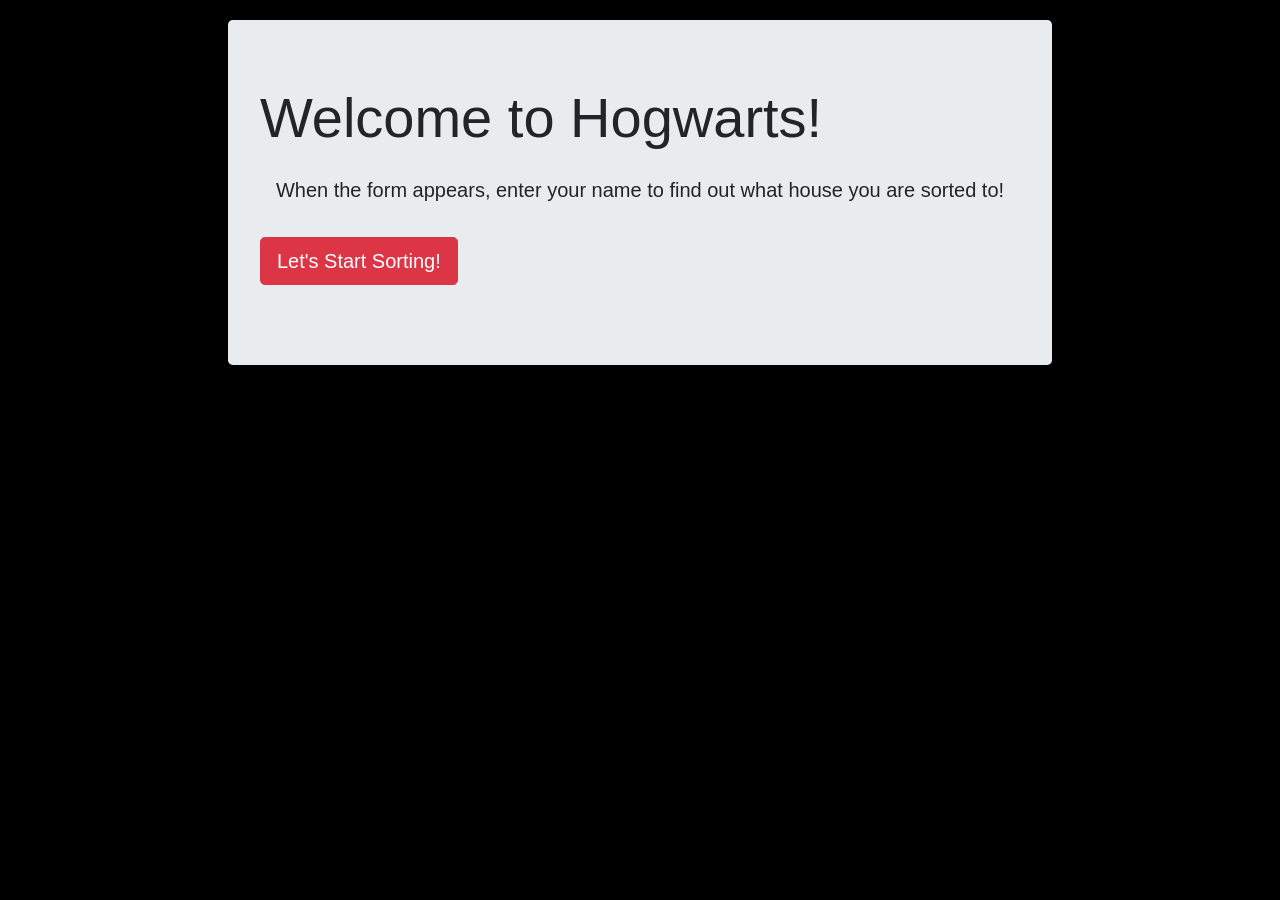
<file: index.html>
<!DOCTYPE html>
<html lang="en">
<head>
    <meta charset="UTF-8">
    <meta name="viewport" content="width=device-width, initial-scale=1.0">
    <meta http-equiv="X-UA-Compatible" content="ie=edge">
    <title>Sorting Hat</title>
    <link rel="stylesheet" href="https://stackpath.bootstrapcdn.com/bootstrap/4.4.1/css/bootstrap.min.css" integrity="sha384-Vkoo8x4CGsO3+Hhxv8T/Q5PaXtkKtu6ug5TOeNV6gBiFeWPGFN9MuhOf23Q9Ifjh" crossorigin="anonymous">
    <link rel="stylesheet" href="./main.css">
</head>
<body>

  <div class="d-flex mx-4 mt-2 justify-content-center">
    <div>
      <div class="jumbotron" id="jumbotronBtnToggle">
        <h1 class="display-4">Welcome to Hogwarts!</h1>
        <p class="lead p-3">When the form appears, enter your name to find out what house you are sorted to!</p>
          <button id="jumbotronBtn" class="btn btn-danger btn-lg" role="button">Let's Start Sorting!</button>
        </p>
      </div>
    </div>
  </div>
  
    

 
        <form class="newStudentForm" id="formReset">
          <div class="form-group">
            <h1>Enter First Name</h1>
            <div class="w-75 p-3">
              <label for="name">Name</label>
              <input type="name" class="form-control" id="name" placeholder="Neville Longbottom"> 
            </div>
          </div>
          <div class="text-right pr-4 pb-2">
          <button id="submitBtn" type="reset" class="btn btn-danger formSubmit">Submit</button>
          </div>
        </form>
 
    <div id="studentSort" class="d-flex flex-wrap"></div>

      
  <script src="https://code.jquery.com/jquery-3.2.1.slim.min.js" integrity="sha384-KJ3o2DKtIkvYIK3UENzmM7KCkRr/rE9/Qpg6aAZGJwFDMVNA/GpGFF93hXpG5KkN" crossorigin="anonymous"></script>
  <script src="https://cdnjs.cloudflare.com/ajax/libs/popper.js/1.12.9/umd/popper.min.js" integrity="sha384-ApNbgh9B+Y1QKtv3Rn7W3mgPxhU9K/ScQsAP7hUibX39j7fakFPskvXusvfa0b4Q" crossorigin="anonymous"></script>
  <script src="https://maxcdn.bootstrapcdn.com/bootstrap/4.0.0/js/bootstrap.min.js" integrity="sha384-JZR6Spejh4U02d8jOt6vLEHfe/JQGiRRSQQxSfFWpi1MquVdAyjUar5+76PVCmYl" crossorigin="anonymous"></script>  
  <script src="./main.js"></script>

</body>
</html>
</file>
<file: main.css>
body {
    background-color: black;
    margin: 20px;
}

.Ravenclaw {
    background-color: rgb(5, 5, 158);
}

.Gryffindor {
    background-color: #a31a04;
}

.Slytherin {
    background-color: rgb(3, 70, 3);
}

.Hufflepuff {
    background-color: goldenrod;
}

.hide {
    display: none;
}


.newStudentForm {
    background-color: white;
    width: 50vw;
    border-radius: 5px;
    padding: 10px;
    margin: auto;
    border: solid goldenrod 5px;
}
</file>
